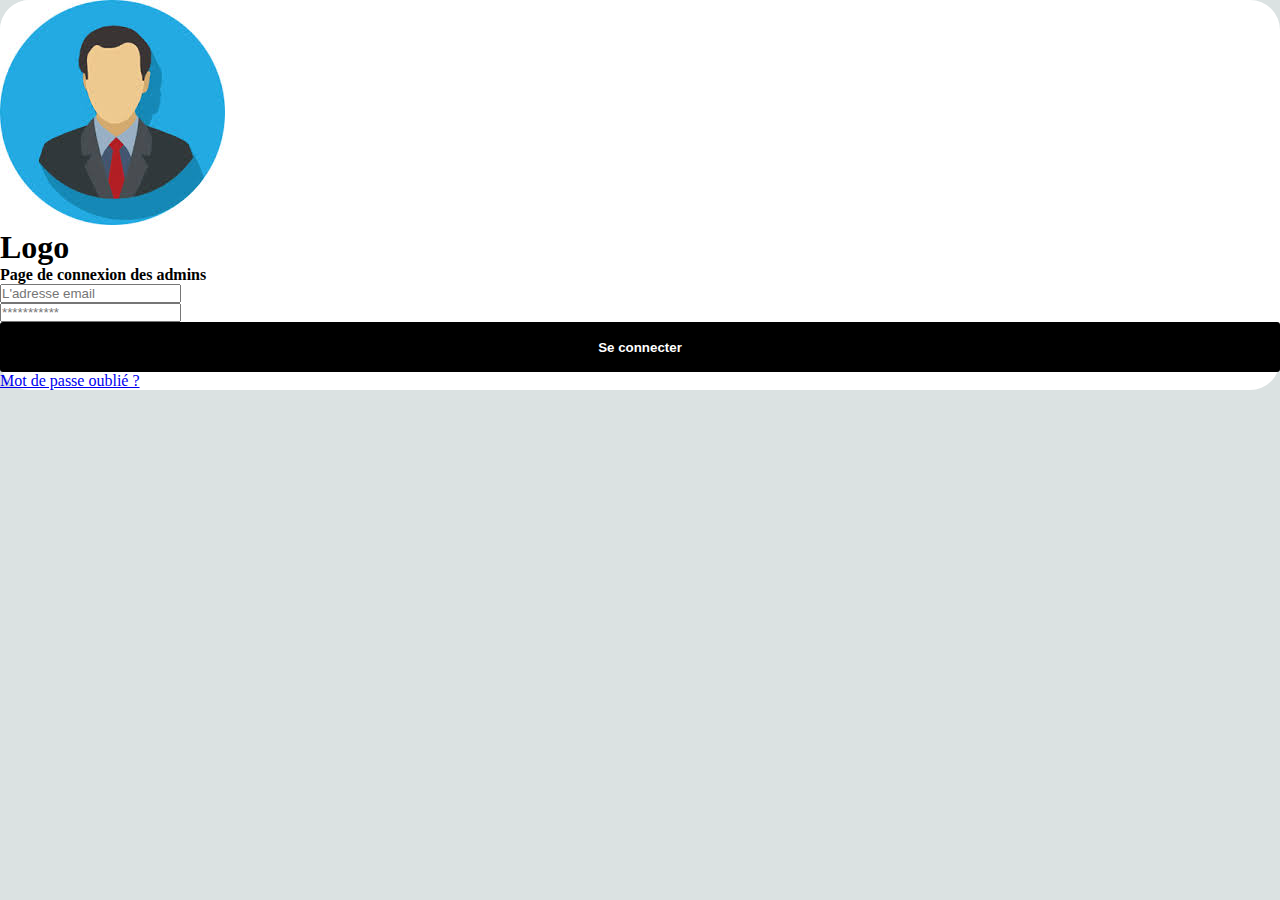
<file: index.html>
<!DOCTYPE html>
<html>
<head>
	<title>Page de connexion</title>
	<meta charset="utf-8">
	<link href="https://cdn.jsdelivr.net/npm/bootstrap@5.0.0-beta2/dist/css/bootstrap.min.css" rel="stylesheet" integrity="sha384-BmbxuPwQa2lc/FVzBcNJ7UAyJxM6wuqIj61tLrc4wSX0szH/Ev+nYRRuWlolflfl" crossorigin="anonymous">
	<style type="text/css">
		*{
			padding: 0px;
			margin: 0px;
			box-sizing: border-box;
		}
		body{
			background-color: rgb(219,226,226);

		}
		.row{
			border-radius: 30px;

			background-color: white
			
		}
		img{
			border-top-left-radius: 30px;
			border-bottom-left-radius: 30px;
		}
		.btn1{
			border:none;
			outline: none;
			height: 50px;
			width: 100%;
			background-color: black;
			color: white;
			border-radius: 3px;
			font-weight: bold;
		}
		.btn1:hover{
			background-color: white;
			border:1px solid black;
			color: black;
		}

	</style>
</head>
<body>

	<section class="Form my-4 mx-5">
		<div class="container">
			<div class="row no-gutters w-75 mx-auto">
				<div class="col-lg-5 px-5 py-3 ">
					<img src="admin.jpg" class="img-fluid " alt="admin">
					
				</div>
				<div class="col-lg-7 px-5 py-5">
					<h1 class="font-weight-bold py-3">Logo</h1>
					<h4>Page de connexion des admins</h4>
					<form>
						<div class="form-row ">
							<div class="col-xl-9">
								<input type="email" class="form-control my-3 p-3" placeholder="L'adresse email" name="">
						
					        </div>
					        <div class="col-xl-9">
								<input type="password" class="form-control my-3 p-3" placeholder="***********" name="">
						
					        </div>
					        <div class="col-xl-9 my-3 ">
								<button type="button" class="btn1">Se connecter</button>
						
					        </div>
					        <a href="#" >Mot de passe oublié ?</a>
						
						</div>
					</form>
					
				</div>
				
			</div>
			
		</div>
		
	</section>




<script src="https://cdn.jsdelivr.net/npm/bootstrap@5.0.0-beta2/dist/js/bootstrap.bundle.min.js" integrity="sha384-b5kHyXgcpbZJO/tY9Ul7kGkf1S0CWuKcCD38l8YkeH8z8QjE0GmW1gYU5S9FOnJ0" crossorigin="anonymous"></script>
</body>
</html>
</file>
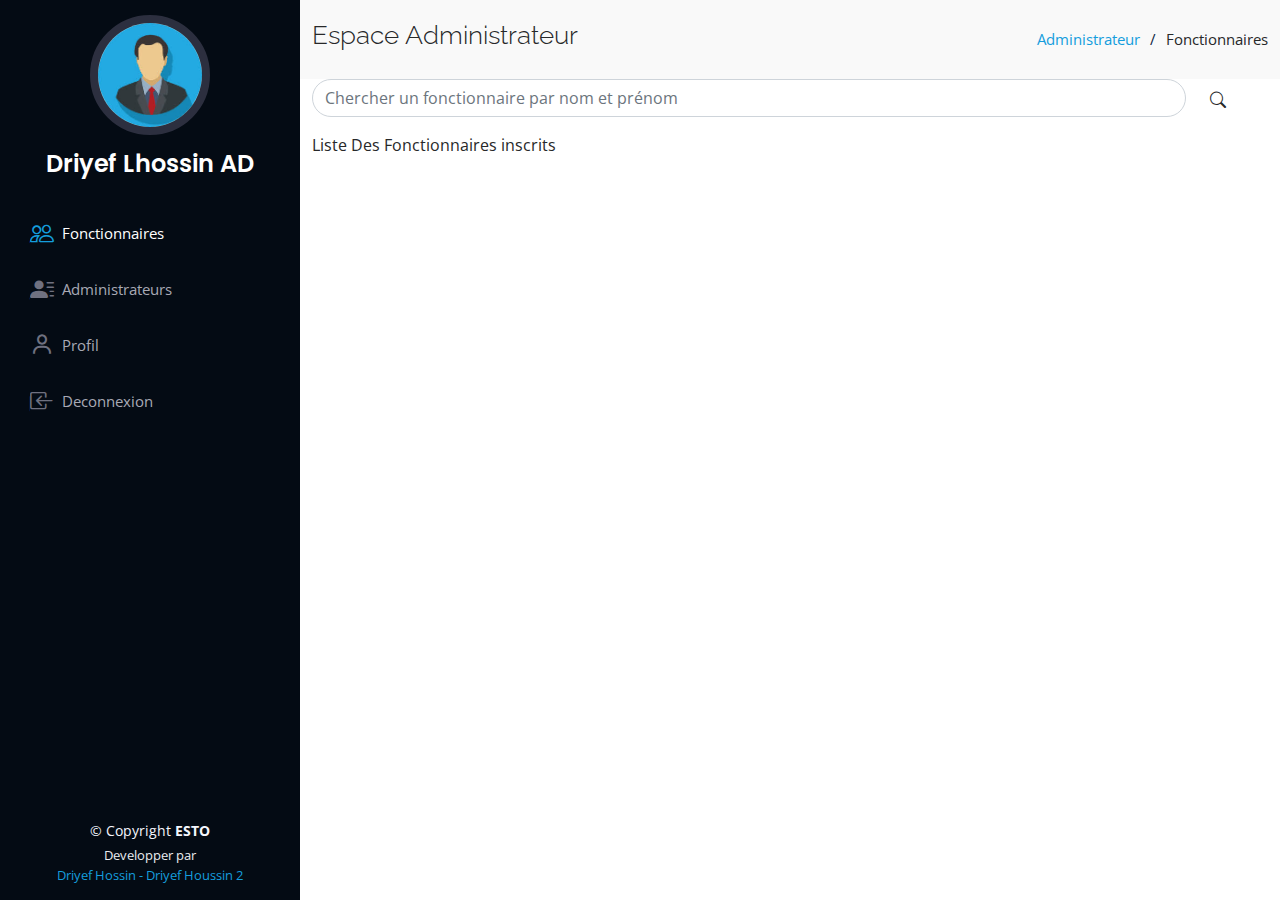
<file: espace_admin.html>
<!DOCTYPE html>
<html lang="en">

<head>
  <meta charset="utf-8">
  <meta content="width=device-width, initial-scale=1.0" name="viewport">

  <title>Espace Administrateur</title>
  <meta content="" name="description">
  <meta content="" name="keywords">

  <!-- Favicons -->
  <link href="img/favicon.png" rel="icon">
  <link href="img/apple-touch-icon.png" rel="apple-touch-icon">

  <!-- Google Fonts -->
  <link href="https://fonts.googleapis.com/css?family=Open+Sans:300,300i,400,400i,600,600i,700,700i|Raleway:300,300i,400,400i,500,500i,600,600i,700,700i|Poppins:300,300i,400,400i,500,500i,600,600i,700,700i" rel="stylesheet">

  <!-- Vendor CSS Files -->
  <link href="vendor/aos/aos.css" rel="stylesheet">
  <link href="vendor/bootstrap/css/bootstrap.min.css" rel="stylesheet">
  <link href="vendor/bootstrap-icons/bootstrap-icons.css" rel="stylesheet">
  <link href="vendor/boxicons/css/boxicons.min.css" rel="stylesheet">
  <link href="vendor/glightbox/css/glightbox.min.css" rel="stylesheet">
  <link href="vendor/swiper/swiper-bundle.min.css" rel="stylesheet">

  <!--Main CSS File -->
  <link href="css/style.css" rel="stylesheet">
  
</head>

<body>

  <!-- ======= Mobile nav toggle button ======= -->
  <i class="bi bi-list mobile-nav-toggle d-xl-none"></i>

  <!-- ======= Header ======= -->
  <header id="header">
    <div class="d-flex flex-column">

      <div class="profile">
        <img src="img/signup.jpg" alt="" class="img-fluid rounded-circle">
        <h1 class="text-light"><a href="index.html">Driyef Lhossin AD</a></h1>

      <nav id="navbar" class="nav-menu navbar">
        <ul>
          <li><a href="#hero" class="nav-link scrollto active"><i class="bx bi-people"></i> <span>Fonctionnaires</span></a></li>
          <li><a href="#about" class="nav-link scrollto"><i class="bx bi-person-lines-fill "></i> <span>Administrateurs</span></a></li>
          <li><a href="#resume" class="nav-link scrollto"><i class="bx bx-user"></i> <span>Profil</span></a></li>
          
          <li><a href="#services" class="nav-link scrollto"><i class="bx bi-box-arrow-in-left"></i> <span>Deconnexion</span></a></li>
        </ul>
      </nav><!-- .nav-menu -->
    </div>
  </header><!-- End Header -->

  <main id="main">

    <!-- ======= Breadcrumbs ======= -->
    <section class="breadcrumbs">
      <div class="container">

        <div class="d-flex justify-content-between align-items-center">
          <h2>Espace Administrateur</h2>
          <ol>
            <li><a href="index.html">Administrateur</a></li>
            <li>Fonctionnaires</li>
          </ol>
        </div>

      </div>
    </section><!-- End Breadcrumbs -->

    <section class="inner-page">
      <div class="container">
        <!-- Search bar -->
        <div class="row">
          <dir class="col-xl-11">
            <input type="search" class="form-control" placeholder="Chercher un fonctionnaire par nom et prénom" aria-label="Search" aria-describedby="search-addon" style="border-radius: 45px;" />
                 
          </dir>
          <dir class="col-xl-1">
            <i class="bx bi-search" style="text-align: left;"></i>
          </dir>
                 
        </div>
        <!-- End Search bar -->
        <p>
          Liste Des Fonctionnaires inscrits
        </p>
      </div>
    </section>

  </main><!-- End #main -->

  <!-- ======= Footer ======= -->
  <footer id="footer">
    <div class="container">
      <div class="copyright">
        &copy; Copyright <strong><span>ESTO</span></strong>
      </div>
      <div class="credits">
         Developper par <br><a href="#">Driyef Hossin - Driyef Houssin 2</a>
      </div>
    </div>
  </footer><!-- End  Footer -->

  <a href="#" class="back-to-top d-flex align-items-center justify-content-center"><i class="bi bi-arrow-up-short"></i></a>

  <!-- Vendor JS Files -->
  <script src="vendor/aos/aos.js"></script>
  <script src="vendor/bootstrap/js/bootstrap.bundle.min.js"></script>
  <script src="vendor/glightbox/js/glightbox.min.js"></script>
  <script src="vendor/isotope-layout/isotope.pkgd.min.js"></script>
  <script src="vendor/php-email-form/validate.js"></script>
  <script src="vendor/purecounter/purecounter.js"></script>
  <script src="vendor/swiper/swiper-bundle.min.js"></script>
  <script src="vendor/typed.js/typed.min.js"></script>
  <script src="vendor/waypoints/noframework.waypoints.js"></script>

  <!-- Template Main JS File -->
  <script src="js/main.js"></script>

</body>

</html>
</file>
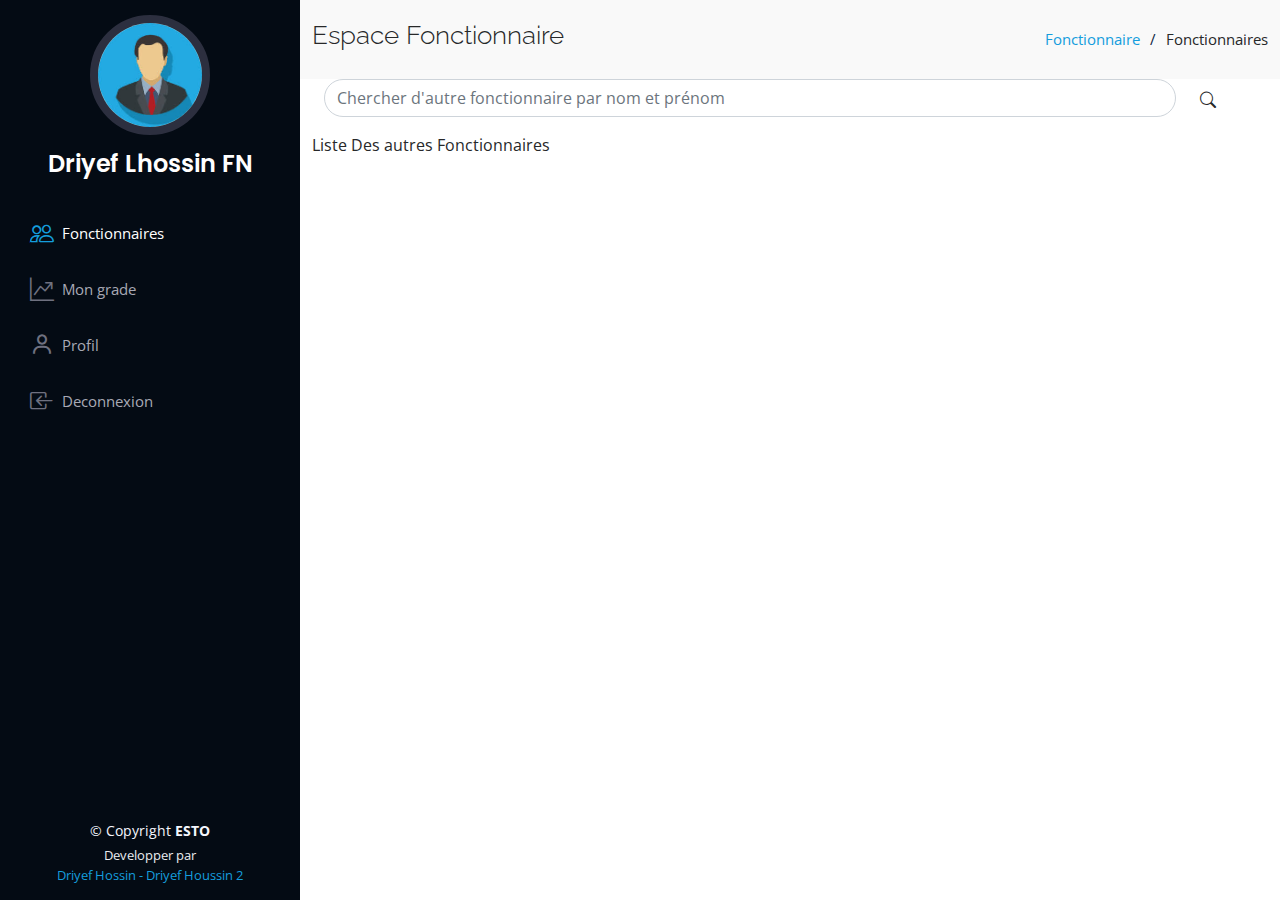
<file: espace_fonctionnaire.html>
<!DOCTYPE html>
<html lang="en">

<head>
  <meta charset="utf-8">
  <meta content="width=device-width, initial-scale=1.0" name="viewport">

  <title>Espace Fonctionnaire</title>
  <meta content="" name="description">
  <meta content="" name="keywords">

  <!-- Favicons -->
  <link href="img/favicon.png" rel="icon">
  <link href="img/apple-touch-icon.png" rel="apple-touch-icon">

  <!-- Google Fonts -->
  <link href="https://fonts.googleapis.com/css?family=Open+Sans:300,300i,400,400i,600,600i,700,700i|Raleway:300,300i,400,400i,500,500i,600,600i,700,700i|Poppins:300,300i,400,400i,500,500i,600,600i,700,700i" rel="stylesheet">

  <!-- Vendor CSS Files -->
  <link href="vendor/aos/aos.css" rel="stylesheet">
  <link href="vendor/bootstrap/css/bootstrap.min.css" rel="stylesheet">
  <link href="vendor/bootstrap-icons/bootstrap-icons.css" rel="stylesheet">
  <link href="vendor/boxicons/css/boxicons.min.css" rel="stylesheet">
  <link href="vendor/glightbox/css/glightbox.min.css" rel="stylesheet">
  <link href="vendor/swiper/swiper-bundle.min.css" rel="stylesheet">

  <!--Main CSS File -->
  <link href="css/style.css" rel="stylesheet">
  
</head>

<body>

  <!-- ======= Mobile nav toggle button ======= -->
  <i class="bi bi-list mobile-nav-toggle d-xl-none"></i>

  <!-- ======= Header ======= -->
  <header id="header">
    <div class="d-flex flex-column">

      <div class="profile">
        <img src="img/signup.jpg" alt="" class="img-fluid rounded-circle">
        <h1 class="text-light"><a href="index.html">Driyef Lhossin FN</a></h1>

      <nav id="navbar" class="nav-menu navbar">
        <ul>
          <li><a href="#hero" class="nav-link scrollto active"><i class="bx bi-people"></i> <span>Fonctionnaires</span></a></li>
          <li><a href="#about" class="nav-link scrollto"><i class="bx bi-graph-up "></i> <span>Mon grade</span></a></li>
          <li><a href="#resume" class="nav-link scrollto"><i class="bx bx-user"></i> <span>Profil</span></a></li>
          
          <li><a href="#services" class="nav-link scrollto"><i class="bx bi-box-arrow-in-left"></i> <span>Deconnexion</span></a></li>
        </ul>
      </nav><!-- .nav-menu -->
    </div>
  </header><!-- End Header -->

  <main id="main">

    <!-- ======= Breadcrumbs ======= -->
    <section class="breadcrumbs">
      <div class="container">

        <div class="d-flex justify-content-between align-items-center">
          <h2>Espace Fonctionnaire</h2>
          <ol>
            <li><a href="index.html">Fonctionnaire</a></li>
            <li>Fonctionnaires</li>
          </ol>
        </div>

      </div>
    </section><!-- End Breadcrumbs -->

    <section class="inner-page">
      <div class="container">
        <!-- Search bar -->
        <div class="row mx-auto">
          <dir class="col-xl-11">
            <input type="search" class="form-control" placeholder="Chercher d'autre fonctionnaire par nom et prénom" aria-label="Search" aria-describedby="search-addon" style="border-radius: 45px;" />
                 
          </dir>
          <dir class="col-xl-1">
            <i class="bx bi-search" style="text-align: left;"></i>
          </dir>
                 
        </div>
        <!-- End Search bar -->
        <p>
          Liste Des autres Fonctionnaires
        </p>
      </div>
    </section>

  </main><!-- End #main -->

  <!-- ======= Footer ======= -->
  <footer id="footer">
    <div class="container">
      <div class="copyright">
        &copy; Copyright <strong><span>ESTO</span></strong>
      </div>
      <div class="credits">
         Developper par <br><a href="#">Driyef Hossin - Driyef Houssin 2</a>
      </div>
    </div>
  </footer><!-- End  Footer -->

  <a href="#" class="back-to-top d-flex align-items-center justify-content-center"><i class="bi bi-arrow-up-short"></i></a>

  <!-- Vendor JS Files -->
  <script src="vendor/aos/aos.js"></script>
  <script src="vendor/bootstrap/js/bootstrap.bundle.min.js"></script>
  <script src="vendor/glightbox/js/glightbox.min.js"></script>
  <script src="vendor/isotope-layout/isotope.pkgd.min.js"></script>
  <script src="vendor/php-email-form/validate.js"></script>
  <script src="vendor/purecounter/purecounter.js"></script>
  <script src="vendor/swiper/swiper-bundle.min.js"></script>
  <script src="vendor/typed.js/typed.min.js"></script>
  <script src="vendor/waypoints/noframework.waypoints.js"></script>

  <!-- Template Main JS File -->
  <script src="js/main.js"></script>

</body>

</html>
</file>
<file: css/style.css>
/*--------------------------------------------------------------
# General
--------------------------------------------------------------*/
body {
  font-family: "Open Sans", sans-serif;
  color: #272829;
}

a {
  color: #149ddd;
  text-decoration: none;
}

a:hover {
  color: #37b3ed;
  text-decoration: none;
}

h1, h2, h3, h4, h5, h6 {
  font-family: "Raleway", sans-serif;
}

.bi-search{
  margin-top: 13px;
}
/*--------------------------------------------------------------
# Back to top button
--------------------------------------------------------------*/
.back-to-top {
  position: fixed;
  visibility: hidden;
  opacity: 0;
  right: 15px;
  bottom: 15px;
  z-index: 996;
  background: #149ddd;
  width: 40px;
  height: 40px;
  border-radius: 50px;
  transition: all 0.4s;
}

.back-to-top i {
  font-size: 28px;
  color: #fff;
  line-height: 0;
}

.back-to-top:hover {
  background: #2eafec;
  color: #fff;
}

.back-to-top.active {
  visibility: visible;
  opacity: 1;
}

/*--------------------------------------------------------------
# Header
--------------------------------------------------------------*/
#header {
  position: fixed;
  top: 0;
  left: 0;
  bottom: 0;
  width: 300px;
  transition: all ease-in-out 0.5s;
  z-index: 9997;
  transition: all 0.5s;
  padding: 0 15px;
  background: #040b14;
  overflow-y: auto;
}

#header .profile img {
  margin: 15px auto;
  display: block;
  width: 120px;
  border: 8px solid #2c2f3f;
}

#header .profile h1 {
  font-size: 24px;
  margin: 0;
  padding: 0;
  font-weight: 600;
  -moz-text-align-last: center;
  text-align-last: center;
  font-family: "Poppins", sans-serif;
}

#header .profile h1 a, #header .profile h1 a:hover {
  color: #fff;
  text-decoration: none;
}

#header .profile .social-links a {
  font-size: 18px;
  display: inline-block;
  background: #212431;
  color: #fff;
  line-height: 1;
  padding: 8px 0;
  margin-right: 4px;
  border-radius: 50%;
  text-align: center;
  width: 36px;
  height: 36px;
  transition: 0.3s;
}

#header .profile .social-links a:hover {
  background: #149ddd;
  color: #fff;
  text-decoration: none;
}

#main {
  margin-left: 300px;
}

@media (max-width: 1199px) {
  #header {
    left: -300px;
  }
  #main {
    margin-left: 0;
  }
}

/*--------------------------------------------------------------
# Navigation Menu
--------------------------------------------------------------*/
/* Desktop Navigation */
.nav-menu {
  padding: 30px 0 0 0;
}

.nav-menu * {
  margin: 0;
  padding: 0;
  list-style: none;
}

.nav-menu > ul > li {
  position: relative;
  white-space: nowrap;
}

.nav-menu a {
  display: flex;
  align-items: center;
  color: #a8a9b4;
  padding: 12px 15px;
  margin-bottom: 8px;
  transition: 0.3s;
  font-size: 15px;
}

.nav-menu a i {
  font-size: 24px;
  padding-right: 8px;
  color: #6f7180;
}

.nav-menu a:hover, .nav-menu .active, .nav-menu li:hover > a {
  text-decoration: none;
  color: #fff;
}

.nav-menu a:hover i, .nav-menu .active i, .nav-menu li:hover > a i {
  color: #149ddd;
}

/* Mobile Navigation */
.mobile-nav-toggle {
  position: fixed;
  right: 15px;
  top: 15px;
  z-index: 9998;
  border: 0;
  font-size: 24px;
  transition: all 0.4s;
  outline: none !important;
  background-color: #149ddd;
  color: #fff;
  width: 40px;
  height: 40px;
  display: inline-flex;
  align-items: center;
  justify-content: center;
  line-height: 0;
  border-radius: 50px;
  cursor: pointer;
}

.mobile-nav-active {
  overflow: hidden;
}

.mobile-nav-active #header {
  left: 0;
}




/*--------------------------------------------------------------
# Testimonials
--------------------------------------------------------------*/
.testimonials .testimonial-item {
  box-sizing: content-box;
  text-align: center;
  min-height: 320px;
}

.testimonials .testimonial-item .testimonial-img {
  width: 90px;
  border-radius: 50%;
  margin: 0 auto;
}

.testimonials .testimonial-item h3 {
  font-size: 18px;
  font-weight: bold;
  margin: 10px 0 5px 0;
  color: #111;
}

.testimonials .testimonial-item h4 {
  font-size: 14px;
  color: #999;
  margin: 0;
}

.testimonials .testimonial-item .quote-icon-left, .testimonials .testimonial-item .quote-icon-right {
  color: #c3e8fa;
  font-size: 26px;
}

.testimonials .testimonial-item .quote-icon-left {
  display: inline-block;
  left: -5px;
  position: relative;
}

.testimonials .testimonial-item .quote-icon-right {
  display: inline-block;
  right: -5px;
  position: relative;
  top: 10px;
}

.testimonials .testimonial-item p {
  font-style: italic;
  margin: 0 15px 15px 15px;
  padding: 20px;
  background: #fff;
  position: relative;
  margin-bottom: 35px;
  border-radius: 6px;
  box-shadow: 0px 2px 15px rgba(0, 0, 0, 0.1);
}

.testimonials .testimonial-item p::after {
  content: "";
  width: 0;
  height: 0;
  border-top: 20px solid #fff;
  border-right: 20px solid transparent;
  border-left: 20px solid transparent;
  position: absolute;
  bottom: -20px;
  left: calc(50% - 20px);
}

.testimonials .swiper-pagination {
  margin-top: 20px;
  position: relative;
}

.testimonials .swiper-pagination .swiper-pagination-bullet {
  width: 12px;
  height: 12px;
  background-color: #fff;
  opacity: 1;
  border: 1px solid #149ddd;
}

.testimonials .swiper-pagination .swiper-pagination-bullet-active {
  background-color: #149ddd;
}



/*--------------------------------------------------------------
# Breadcrumbs
--------------------------------------------------------------*/
.breadcrumbs {
  padding: 20px 0;
  background: #f9f9f9;
}

.breadcrumbs h2 {
  font-size: 26px;
  font-weight: 300;
}

.breadcrumbs ol {
  display: flex;
  flex-wrap: wrap;
  list-style: none;
  padding: 0;
  margin: 0;
  font-size: 15px;
}

.breadcrumbs ol li + li {
  padding-left: 10px;
}

.breadcrumbs ol li + li::before {
  display: inline-block;
  padding-right: 10px;
  color: #0e2442;
  content: "/";
}

@media (max-width: 768px) {
  .breadcrumbs .d-flex {
    display: block !important;
  }
  .breadcrumbs ol {
    display: block;
  }
  .breadcrumbs ol li {
    display: inline-block;
  }
}

/*--------------------------------------------------------------
# Footer
--------------------------------------------------------------*/
#footer {
  padding: 15px;
  color: #f4f6fd;
  font-size: 14px;
  position: fixed;
  left: 0;
  bottom: 0;
  width: 300px;
  z-index: 9999;
  background: #040b14;
}

#footer .copyright {
  text-align: center;
}

#footer .credits {
  padding-top: 5px;
  text-align: center;
  font-size: 13px;
  color: #eaebf0;
}

@media (max-width: 1199px) {
  #footer {
    position: static;
    width: auto;
    padding-right: 20px 15px;
  }
}
</file>
